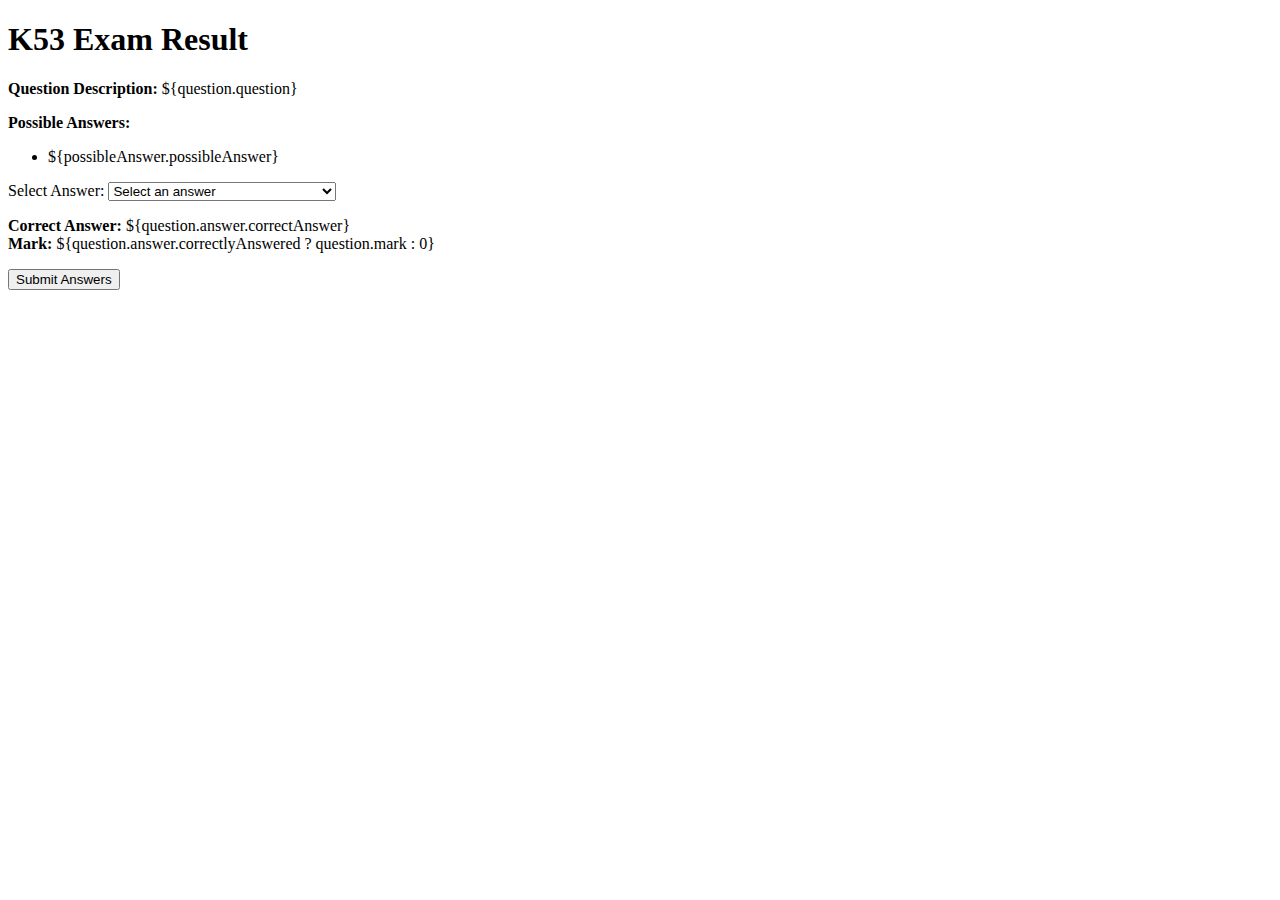
<file: final mmea/bigData.html>
<!DOCTYPE html>
<html>
<head>
    <title>K53 Exam Result</title>
</head>
<body>
    <h1>K53 Exam Result</h1>
    
    <form action="AnswerK53Servlet" method="post">
        <input type="hidden" name="action" value="answer">
        
        <c:forEach var="question" items="${questions}">
            <div>
                <p><strong>Question Description:</strong> ${question.question}</p>
                
                <p><strong>Possible Answers:</strong></p>
                <ul>
                    <c:forEach var="possibleAnswer" items="${question.possibleAnswers}">
                        <li>${possibleAnswer.possibleAnswer}</li>
                    </c:forEach>
                </ul>
                
                <label for="selectedAnswer_${question.questionID}">Select Answer:</label>
                <select id="selectedAnswer_${question.questionID}" name="selectedAnswer_${question.questionID}" required>
                    <option value="" disabled selected>Select an answer</option>
                    <c:forEach var="possibleAnswer" items="${question.possibleAnswers}">
                        <option value="${possibleAnswer.possibleAnswer}">${possibleAnswer.possibleAnswer}</option>
                    </c:forEach>
                </select>
                
                <p>
                    <strong>Correct Answer:</strong> ${question.answer.correctAnswer}<br>
                    <strong>Mark:</strong> ${question.answer.correctlyAnswered ? question.mark : 0}
                </p>
            </div>
        </c:forEach>
        
        <input type="submit" value="Submit Answers">
    </form>
</body>
</html>

</html>
</file>
